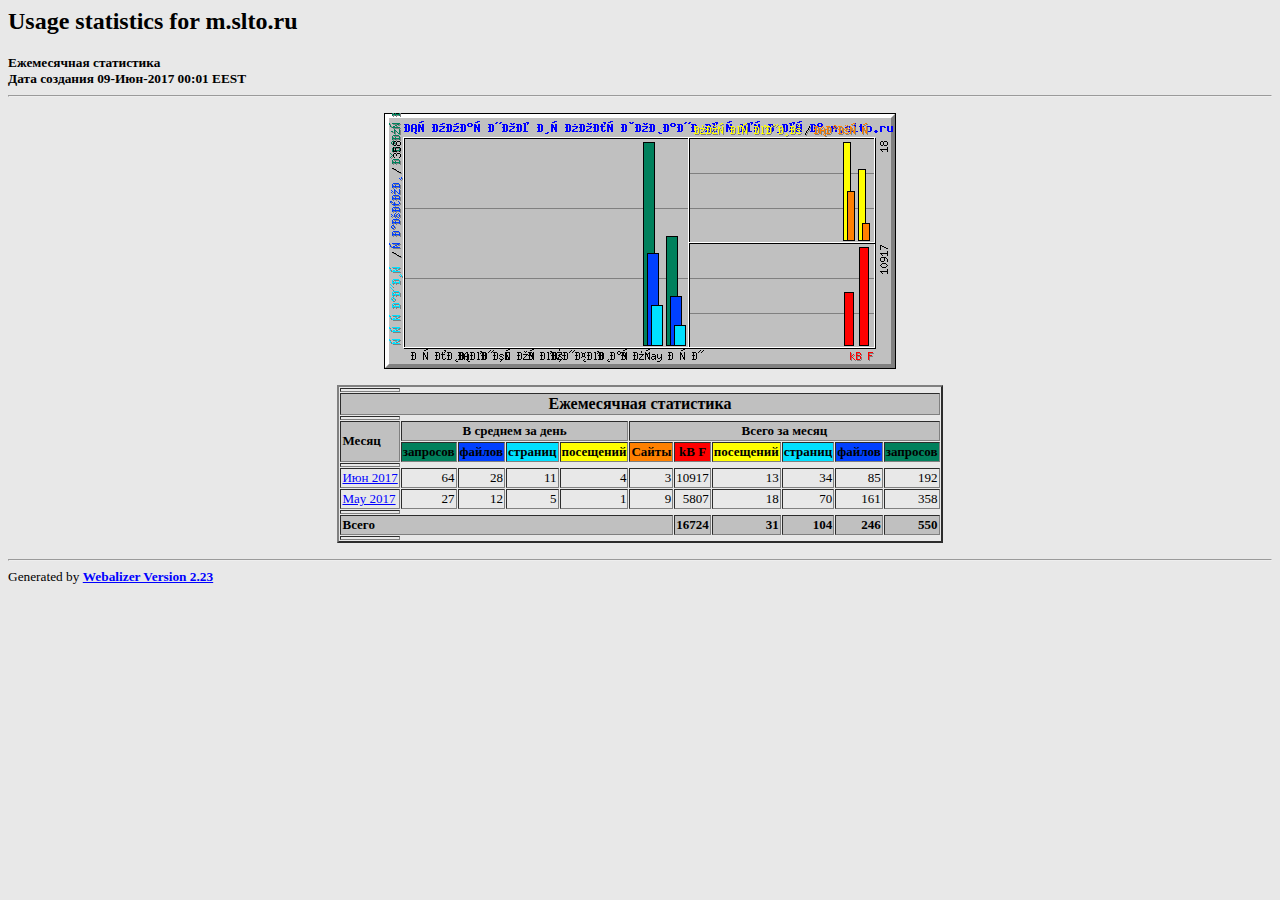
<file: stats/index.html>
<!DOCTYPE HTML PUBLIC "-//W3C//DTD HTML 4.0 Transitional//EN">

<!-- Generated by The Webalizer  Ver. 2.23-08 -->
<!--                                          -->
<!-- Copyright 1997-2013  Bradford L. Barrett -->
<!--                                          -->
<!-- Distributed under the GNU GPL  Version 2 -->
<!--        Full text may be found at:        -->
<!--         http://www.webalizer.org         -->
<!--                                          -->
<!--  Give the power back to the programmers  -->
<!--   Support the Free Software Foundation   -->
<!--           (http://www.fsf.org)           -->
<!--                                          -->
<!-- *** Generated: 09-Июн-2017 00:01 EEST *** -->

<HTML lang="en">
<HEAD>
 <TITLE>Usage statistics for m.slto.ru - Ежемесячная статистика</TITLE>
</HEAD>

<BODY BGCOLOR="#E8E8E8" TEXT="#000000" LINK="#0000FF" VLINK="#FF0000">
<H2>Usage statistics for m.slto.ru</H2>
<SMALL><STRONG>
Ежемесячная статистика<BR>
Дата создания 09-Июн-2017 00:01 EEST<BR>
</STRONG></SMALL>
<CENTER>
<HR>
<P>
<IMG SRC="usage.png" ALT="Суммарное использование сервера m.slto.ru" HEIGHT=256 WIDTH=512><P>
<TABLE WIDTH=600 BORDER=2 CELLSPACING=1 CELLPADDING=1>
<TR><TH HEIGHT=4></TH></TR>
<TR><TH COLSPAN=11 BGCOLOR="#C0C0C0" ALIGN=center>Ежемесячная статистика</TH></TR>
<TR><TH HEIGHT=4></TH></TR>
<TR><TH ALIGN=left ROWSPAN=2 BGCOLOR="#C0C0C0"><FONT SIZE="-1">Месяц</FONT></TH>
<TH ALIGN=center COLSPAN=4 BGCOLOR="#C0C0C0"><FONT SIZE="-1">В среднем за день</FONT></TH>
<TH ALIGN=center COLSPAN=6 BGCOLOR="#C0C0C0"><FONT SIZE="-1">Всего за месяц</FONT></TH></TR>
<TR><TH ALIGN=center BGCOLOR="#00805c"><FONT SIZE="-1">запросов</FONT></TH>
<TH ALIGN=center BGCOLOR="#0040ff"><FONT SIZE="-1">файлов</FONT></TH>
<TH ALIGN=center BGCOLOR="#00e0ff"><FONT SIZE="-1">страниц</FONT></TH>
<TH ALIGN=center BGCOLOR="#ffff00"><FONT SIZE="-1">посещений</FONT></TH>
<TH ALIGN=center BGCOLOR="#ff8000"><FONT SIZE="-1">Сайты</FONT></TH>
<TH ALIGN=center BGCOLOR="#ff0000"><FONT SIZE="-1">kB F</FONT></TH>
<TH ALIGN=center BGCOLOR="#ffff00"><FONT SIZE="-1">посещений</FONT></TH>
<TH ALIGN=center BGCOLOR="#00e0ff"><FONT SIZE="-1">страниц</FONT></TH>
<TH ALIGN=center BGCOLOR="#0040ff"><FONT SIZE="-1">файлов</FONT></TH>
<TH ALIGN=center BGCOLOR="#00805c"><FONT SIZE="-1">запросов</FONT></TH></TR>
<TR><TH HEIGHT=4></TH></TR>
<TR><TD NOWRAP><A HREF="usage_201706.html"><FONT SIZE="-1">Июн 2017</FONT></A></TD>
<TD ALIGN=right><FONT SIZE="-1">64</FONT></TD>
<TD ALIGN=right><FONT SIZE="-1">28</FONT></TD>
<TD ALIGN=right><FONT SIZE="-1">11</FONT></TD>
<TD ALIGN=right><FONT SIZE="-1">4</FONT></TD>
<TD ALIGN=right><FONT SIZE="-1">3</FONT></TD>
<TD ALIGN=right><FONT SIZE="-1">10917</FONT></TD>
<TD ALIGN=right><FONT SIZE="-1">13</FONT></TD>
<TD ALIGN=right><FONT SIZE="-1">34</FONT></TD>
<TD ALIGN=right><FONT SIZE="-1">85</FONT></TD>
<TD ALIGN=right><FONT SIZE="-1">192</FONT></TD></TR>
<TR><TD NOWRAP><A HREF="usage_201705.html"><FONT SIZE="-1">May 2017</FONT></A></TD>
<TD ALIGN=right><FONT SIZE="-1">27</FONT></TD>
<TD ALIGN=right><FONT SIZE="-1">12</FONT></TD>
<TD ALIGN=right><FONT SIZE="-1">5</FONT></TD>
<TD ALIGN=right><FONT SIZE="-1">1</FONT></TD>
<TD ALIGN=right><FONT SIZE="-1">9</FONT></TD>
<TD ALIGN=right><FONT SIZE="-1">5807</FONT></TD>
<TD ALIGN=right><FONT SIZE="-1">18</FONT></TD>
<TD ALIGN=right><FONT SIZE="-1">70</FONT></TD>
<TD ALIGN=right><FONT SIZE="-1">161</FONT></TD>
<TD ALIGN=right><FONT SIZE="-1">358</FONT></TD></TR>
<TR><TH HEIGHT=4></TH></TR>
<TR><TH BGCOLOR="#C0C0C0" COLSPAN=6 ALIGN=left><FONT SIZE="-1">Всего</FONT></TH>
<TH BGCOLOR="#C0C0C0" ALIGN=right><FONT SIZE="-1">16724</FONT></TH>
<TH BGCOLOR="#C0C0C0" ALIGN=right><FONT SIZE="-1">31</FONT></TH>
<TH BGCOLOR="#C0C0C0" ALIGN=right><FONT SIZE="-1">104</FONT></TH>
<TH BGCOLOR="#C0C0C0" ALIGN=right><FONT SIZE="-1">246</FONT></TH>
<TH BGCOLOR="#C0C0C0" ALIGN=right><FONT SIZE="-1">550</FONT></TH></TR>
<TR><TH HEIGHT=4></TH></TR>
</TABLE>
</CENTER>
<P>
<HR>
<TABLE WIDTH="100%" CELLPADDING=0 CELLSPACING=0 BORDER=0>
<TR>
<TD ALIGN=left VALIGN=top>
<SMALL>Generated by
<A HREF="http://www.webalizer.org/"><STRONG>Webalizer Version 2.23</STRONG></A>
</SMALL>
</TD>
</TR>
</TABLE>

<!-- Webalizer Version 2.23-08 (Mod: 26-Aug-2013) -->

</BODY>
</HTML>
</file>
